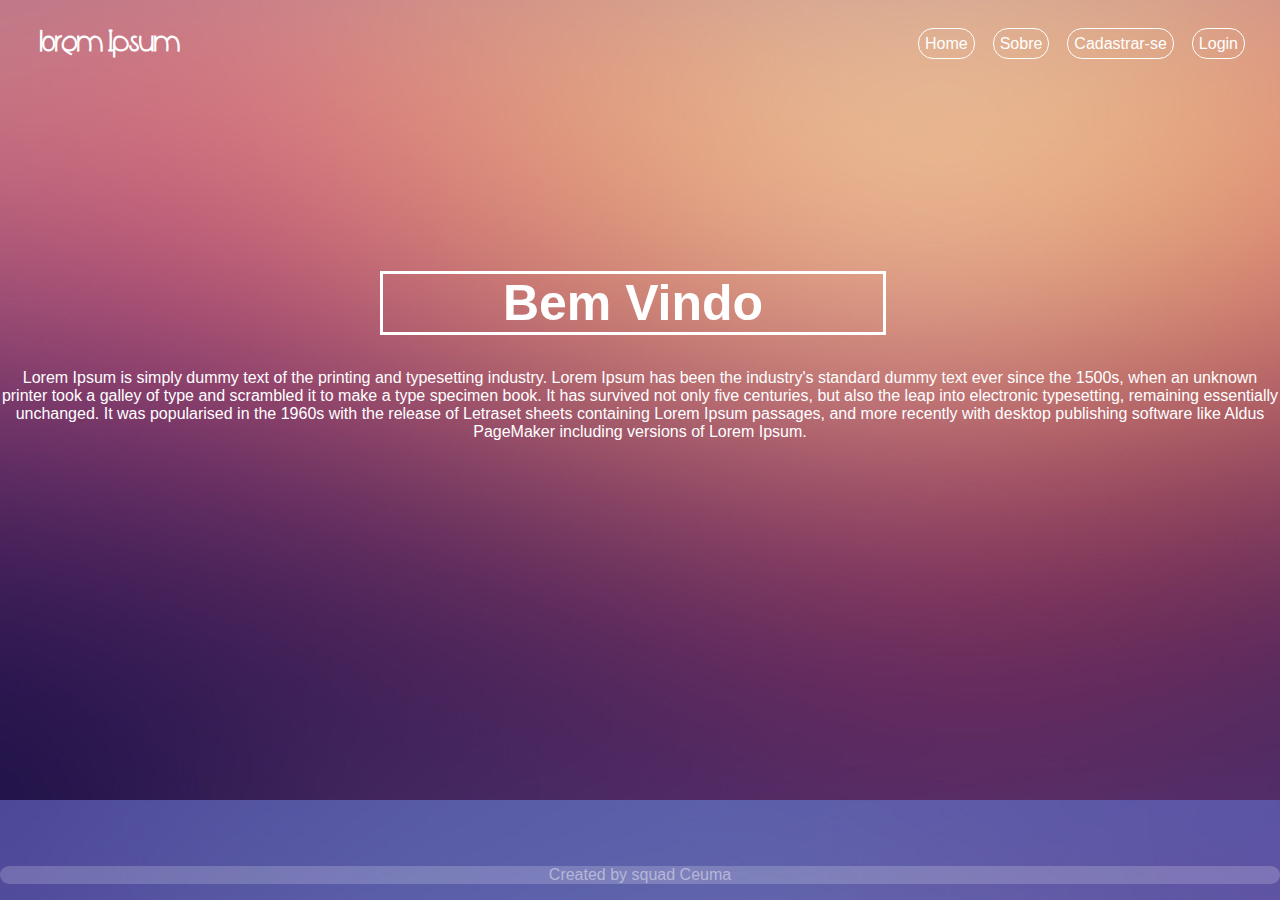
<file: index.html>
<!DOCTYPE html>
<html lang="pt-br">
<head>
    <meta charset="UTF-8">
    <meta name="viewport" content="width=device-width, initial-scale=1.0">
    <meta http-equiv="X-UA-Compatible" content="ie=edge">
    <title>Site</title>
    <link rel="stylesheet" href="style.css">
    <link href="https://fonts.googleapis.com/css?family=Vibes&display=swap" rel="stylesheet">
</head>
<body>
    <header>
        <nav class="menu">
            <ul>
                <li><a href="#">Login</a></li>
                <li><a href="#">Cadastrar-se</a></li>
                <li><a href="#">Sobre</a></li>
                <li><a href="index.html">Home</a></li>
            </ul>
        </nav>
        <br class="fix">
        <div class="logo">
            <h1>lorem Ipsum</h1>
        </div>
    </header>

    <section class="main">
        <article class="c1">
            <h1>Bem Vindo</h1>
            <p>Lorem Ipsum is simply dummy text of the printing and typesetting industry. Lorem Ipsum has been the industry's standard dummy text ever since the 1500s, when an unknown printer took a galley of type and scrambled it to make a type specimen book. It has survived not only five centuries, but also the leap into electronic typesetting, remaining essentially unchanged. It was popularised in the 1960s with the release of Letraset sheets containing Lorem Ipsum passages, and more recently with desktop publishing software like Aldus PageMaker including versions of Lorem Ipsum.</p>
        </article>
    </section>

    <footer class="rodape">
        <p>Created by squad Ceuma</p> 
    </footer>
</body>
</html>
</file>
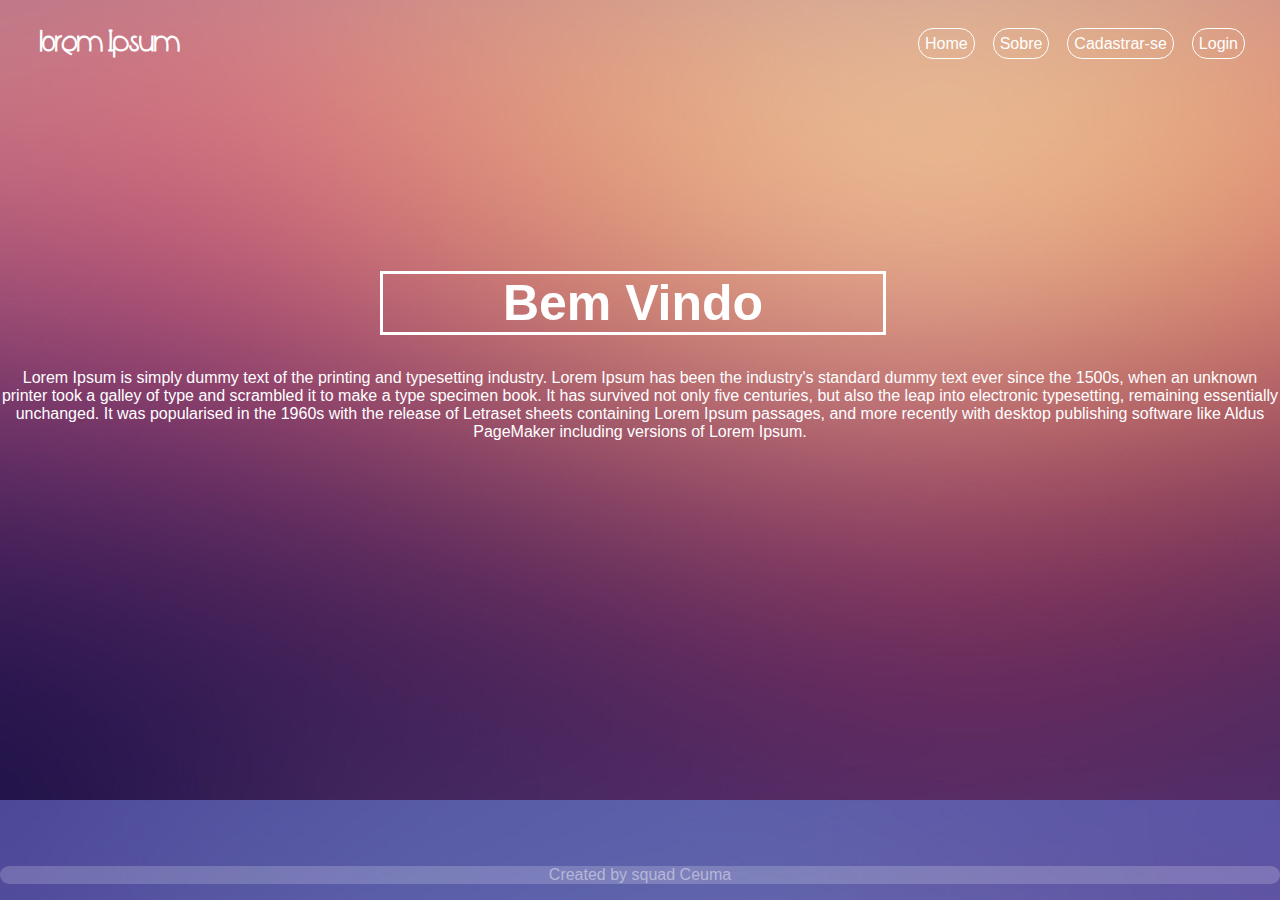
<file: home.html>
<!DOCTYPE html>
<html lang="pt-br">
<head>
    <meta charset="UTF-8">
    <meta name="viewport" content="width=device-width, initial-scale=1.0">
    <meta http-equiv="X-UA-Compatible" content="ie=edge">
    <title>Site</title>
    <link rel="stylesheet" href="home.css">
    <link href="https://fonts.googleapis.com/css?family=Vibes&display=swap" rel="stylesheet">
</head>
<body>
    <header>
        <nav class="menu">
            <ul>
                <li><a href="#">Login</a></li>
                <li><a href="#">Cadastrar-se</a></li>
                <li><a href="#">Sobre</a></li>
                <li><a href="home.html">Home</a></li>
            </ul>
        </nav>
        <br class="fix">
        <div class="logo">
            <h1>lorem Ipsum</h1>
        </div>
    </header>

    <section class="main">
        <article class="c1">
            <h1>Bem Vindo</h1>
            <p>Lorem Ipsum is simply dummy text of the printing and typesetting industry. Lorem Ipsum has been the industry's standard dummy text ever since the 1500s, when an unknown printer took a galley of type and scrambled it to make a type specimen book. It has survived not only five centuries, but also the leap into electronic typesetting, remaining essentially unchanged. It was popularised in the 1960s with the release of Letraset sheets containing Lorem Ipsum passages, and more recently with desktop publishing software like Aldus PageMaker including versions of Lorem Ipsum.</p>
        </article>
    </section>

    <footer class="rodape">
        <p>Created by squad Ceuma</p> 
    </footer>
</body>
</html>
</file>
<file: style.css>
body{
    background-image: url(fundo.jpg);
    background-position-x: -1000px;
    background-position-y: -800px;
    margin: 0px;
    padding: 0px;
    font-family: Arial, Helvetica, sans-serif;
}
.menu{
    margin: 30px 30px 0px 0px;
}
.menu ul li{
    display: inline-block;
    padding: 5px;
    float: right;
    margin-left: 8px; 
}
.menu ul{
    list-style: none;
}
.menu ul li a{
    text-decoration: none;
    color: #fff;
    border: 1px solid #fff;
    padding: 6px;
    border-radius: 15px;
}
.menu ul li a:hover{
    cursor: pointer;
    color: #000;
    background-color: #fff;
    transition: 0.6s ease;
}
.fix{
    clear: both;
}
.logo{
    font-family: Arial, Helvetica, sans-serif;
    font-size: 15px;
    margin-top: -60px;
    margin-left: 40px;
    font-family: 'Vibes', cursive;
    color: #fff;
}
.main .c1 h1{
    width: 500px;
    border: 3px solid #fff;
    margin-top: 200px;
    margin-left: 380px;
    font-size: 50px;
    color: #fff; 
    text-align: center; 
}
.main p{
    color: #fff;
    text-align: center;
}
.rodape {
    position:absolute;
    bottom:0;
    width:100%;
    height: 2   0px;
}
.rodape p{
    text-align: center;
    font-size: 16px;
    color: rgba(255, 255, 255, 0.445);
    border-radius: 15px;
    background-color: rgba(255, 255, 255, 0.192);
}
</file>
<file: home.css>
body{
    background-image: url(fundo.jpg);
    background-position-x: -1000px;
    background-position-y: -800px;
    margin: 0px;
    padding: 0px;
    font-family: Arial, Helvetica, sans-serif;
}
.menu{
    margin: 30px 30px 0px 0px;
}
.menu ul li{
    display: inline-block;
    padding: 5px;
    float: right;
    margin-left: 8px; 
}
.menu ul{
    list-style: none;
}
.menu ul li a{
    text-decoration: none;
    color: #fff;
    border: 1px solid #fff;
    padding: 6px;
    border-radius: 15px;
}
.menu ul li a:hover{
    cursor: pointer;
    color: #000;
    background-color: #fff;
    transition: 0.6s ease;
}
.fix{
    clear: both;
}
.logo{
    font-family: Arial, Helvetica, sans-serif;
    font-size: 15px;
    margin-top: -60px;
    margin-left: 40px;
    font-family: 'Vibes', cursive;
    color: #fff;
}
.main .c1 h1{
    width: 500px;
    border: 3px solid #fff;
    margin-top: 200px;
    margin-left: 380px;
    font-size: 50px;
    color: #fff; 
    text-align: center; 
}
.main p{
    color: #fff;
    text-align: center;
}
.rodape {
    position:absolute;
    bottom:0;
    width:100%;
    height: 2   0px;
}
.rodape p{
    text-align: center;
    font-size: 16px;
    color: rgba(255, 255, 255, 0.445);
    border-radius: 15px;
    background-color: rgba(255, 255, 255, 0.192);
}
</file>
